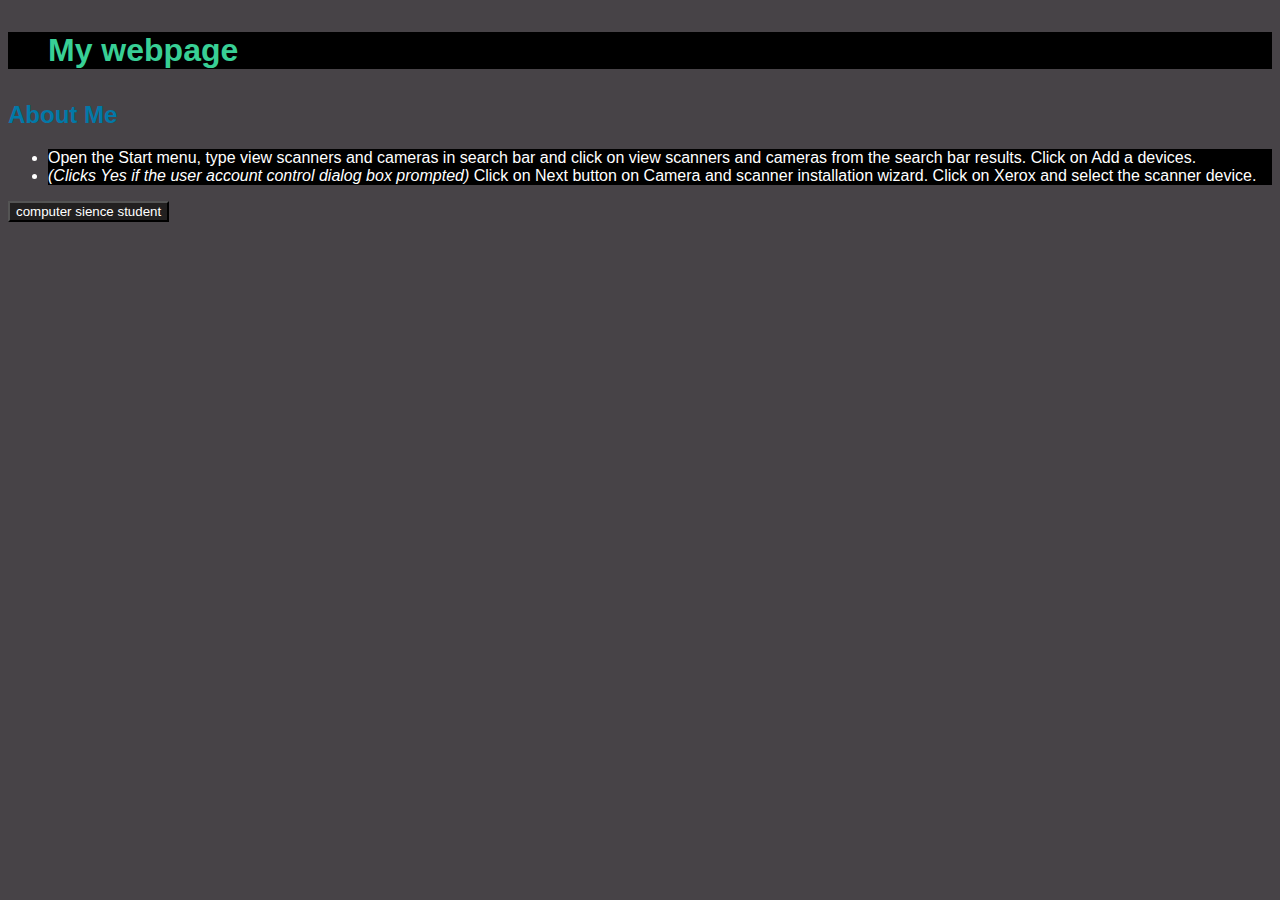
<file: file.html>
<!DOCTYPE html>
<html>
    <head>
<title>my page!</title>
<style>
    body{
        background:rgb(71, 67, 71);
        color:white;
        font-family:Arial, Helvetica, Helvetica neue;
    }
    h1{
        color:rgb(56, 207, 149);
        background:black;
    }
    h2{
        color:rgb(2, 121, 168);
    }
    li{
        color:white;
        background:black;
    }
    button{
        background:rgb(34, 32, 32);
        color:white;
    }
</style>
    </head>
    <body>
        
  <h1>
    <ol>My webpage</ol>
</h1>
<h2>About Me</h2>
 <p>
    <ul>
    <li>
    Open the Start menu, type view scanners and cameras in search bar and click on view scanners and cameras from the search bar results. Click on Add a devices.<br/><li><em> (Clicks Yes if the user account control dialog box prompted) </em>Click on Next button on Camera and scanner installation wizard. Click on Xerox and select the scanner device.</li>
</li>
</ul>
</p>


 <button>computer sience student</button>
    </body>
</html>
</file>
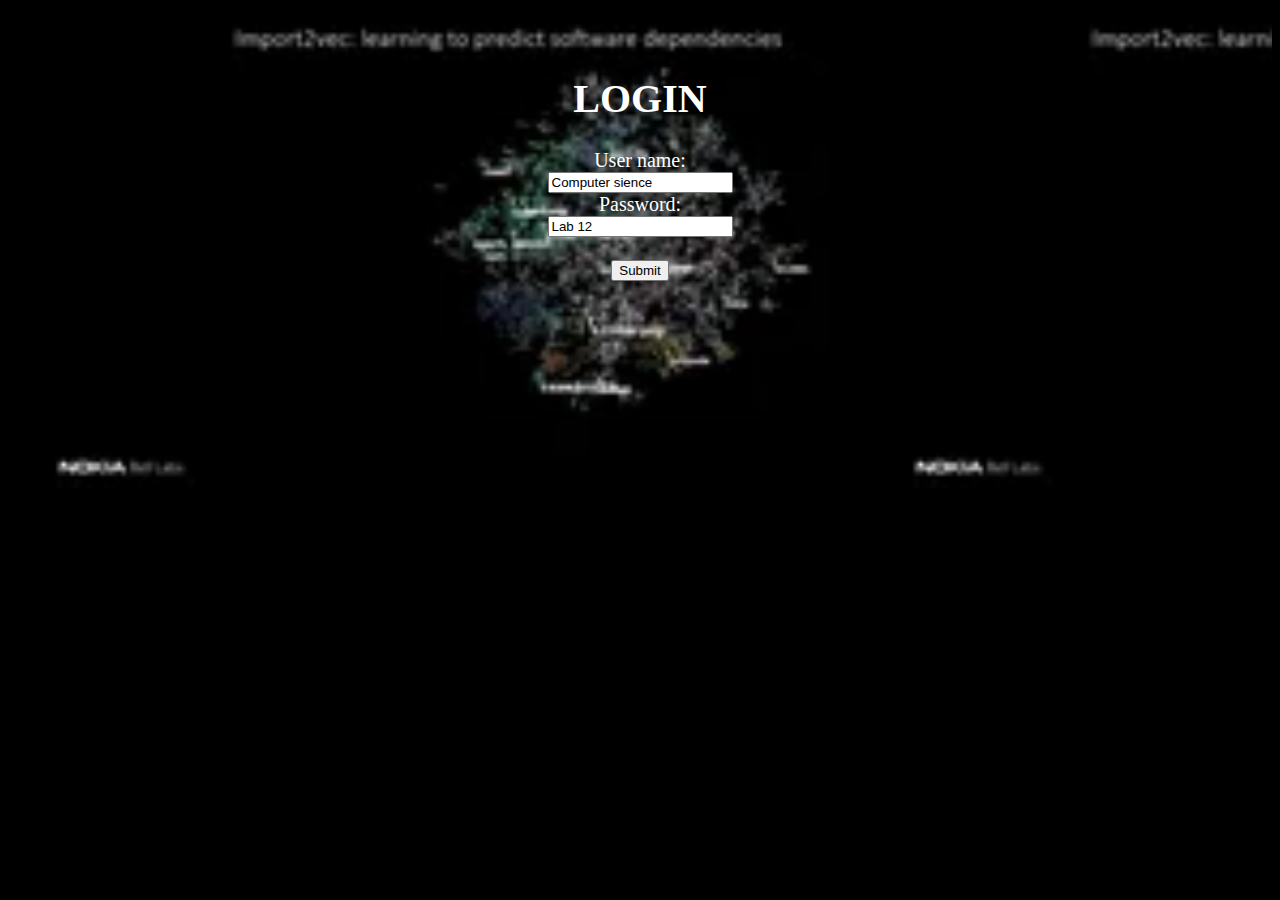
<file: home.html>
<html>
    <head>
      <title>My page</title>
      <link rel="stylesheet" href="styles.css">
      <meta name="viewport" content="width=device-width,initial-scale=1.0">
    </head>
   <body class="login">
    <header>
        <h1>LOGIN</h1>
        <form action="index.html">
            <label for="fname">User name:</label><br>
            <input type="text" id="fname" name="fname" value="Computer sience"><br>
            <label for="lname">Password:</label><br>
            <input type="text" id="lname" name="lname" value="Lab 12"><br><br>
        <input type="submit" value="Submit">
          </form>
    </header>
    
   
    </body>
</html>
</file>
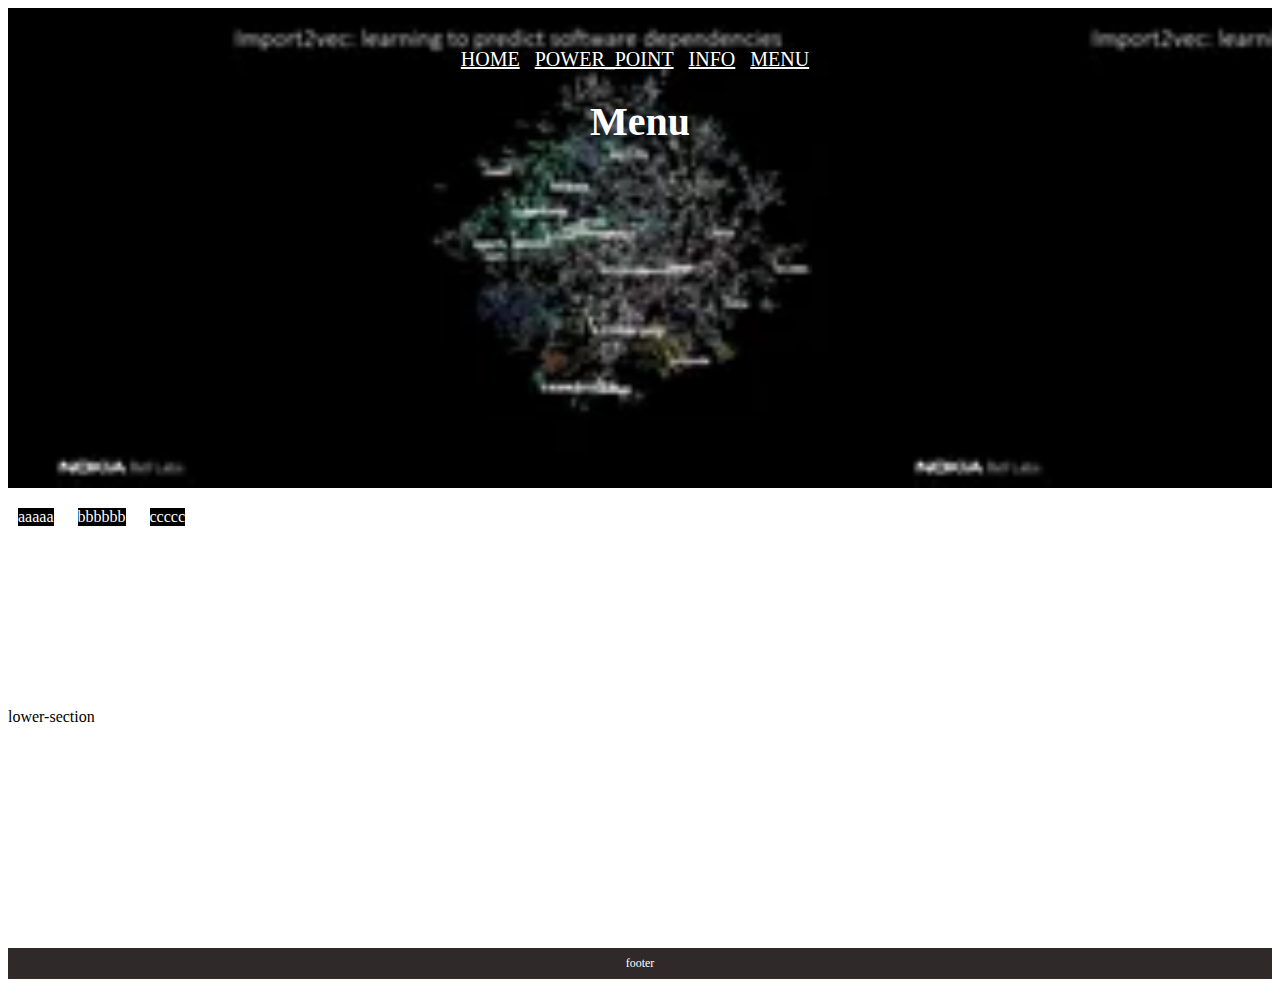
<file: menu.html>
<html>
    <head>
        <link rel="stylesheet" href="styles.css">
    </head>
    <body>
        <header>
            <nav>
                <ul>
                    <li><a href="index.html">home</a></li>
                    <li><a href="location.html">power_point<a></li>
                    <li><a href="contact.html">INFO</a></li>
                    <li><a href="menu.html">menu</a></li>
                </ul>
            </nav>
            <h1>Menu</h1>
        </header>
        <section>
            <div>aaaaa</div>
            <div>bbbbbb</div>
            <div>ccccc</div>
        </section>
        <section>lower-section</section>
        <footer>footer</footer>
    </body>
</html>
</file>
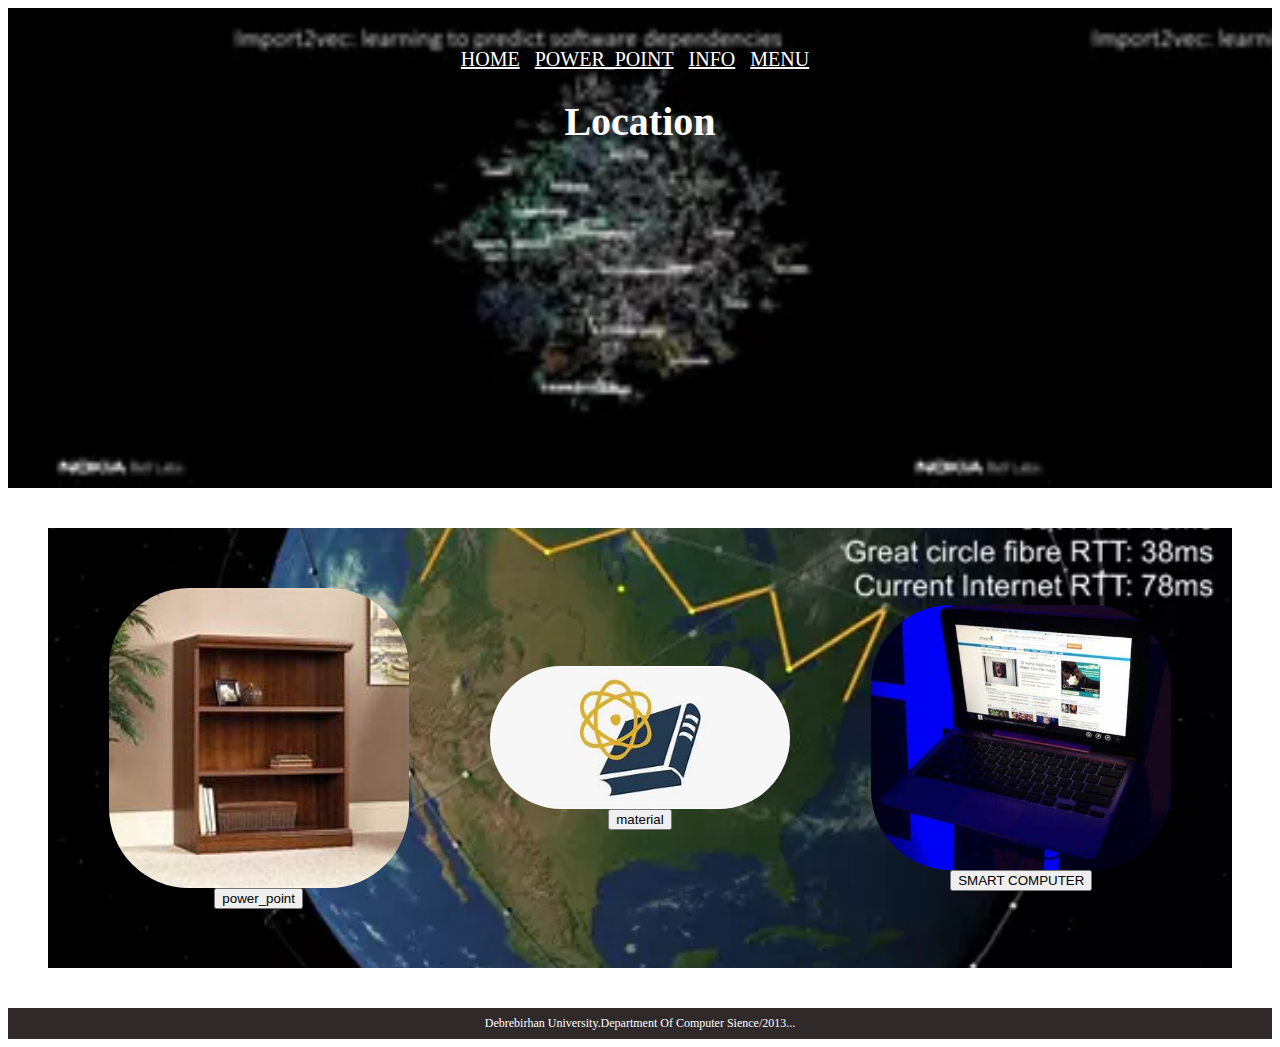
<file: power_point.html>
<html>
    <head>
        <link rel="stylesheet" href="styles.css">
    </head>
    <body>
        <header>
            <nav>
                <ul>
                    <li><a href="index.html">home</a></li>
                    <li><a href="location.html">power_point<a></li>
                    <li><a href="contact.html">INFO</a></li>
                    <li><a href="menu.html">menu</a></li>
                </ul>
            </nav>
            <h1>Location</h1>
        </header>
        <section class="sec">
            <figure>
               
                <figcaption><a href="pdf_2/"> <img src="image/th (4).jpg" alt="smart world"></a></figcaption><button>power_point</button></figcaption>
               </figure>
               <figure>
              
                <figcaption><a href="pdf/material/">  <img src="image/th (2).jpg" alt="smart pc"></a></figcaption></figcaption><button>material</button></figcaption>
               </figure>
               <figure>
                <img src="image/pc3.jpg" alt="smart computer">
                <figcaption><button>SMART COMPUTER</button></figcaption>
               </figure>
        </section>
        <footer> Debrebirhan University.Department Of Computer Sience/2013...</footer>
    </body>
</html>
</file>
<file: styles.css>
body{
    background:white;
}
.login{
    background-color: black;

}
header{
    
    background-image: url("image/image/200w\ \(7\).webp");
    background-size:contain;
   
    background-position: center;
    font-size: 20px;
    color:white;
    padding:40px;
    height:400px;
    text-align: center;
}
header a{
    color:white;
    margin-top: 10px;
    margin-left: 0px;
    text-transform: uppercase;
}
header .logos a{
    background-image: url("image/image/sec\ a.jpg");
    background-size: 250px;
    background-repeat: no-repeat;
    background-position: center;
  display:inline-block;
  height: 300px;
   text-indent: -99999999px;
    width:200px;
}
tr button{
    padding-right: 40px;
}
nav ul{
    margin:0;
    padding:0;
    list-style-type: none;
}
nav li{
    list-style-type: none;
    display:inline;
    margin:0 10px 0 0;
   
}
.sec{
    background-image: url("image/image/MediocreNervousHerculesbeetle.webp");
    background-size:cover;
    background-position:relative;

    display: flex;
    flex-direction:row ;
    color:white;
    padding:20px;
    margin:40px;
    height:400px
    
}

.sec figure{
    margin:auto;
    text-align: center;
    width:300px;
}
.sec figure img{
    border-radius: 80px;
    width:300px;

}
.sec .fig2 img{
    border-radius: 80px;
    width:200px;

}
.sec .fig2 img{
    border-radius: 80px;
    width:400px;

}
.sec .fig1 img{
    border-radius: 40px;
    width:200px;
}
.section{
    background-image: url("image/image/200w\ \(6\).webp");
    background-size:400px;
    background-repeat: no-repeat;

    display: flex;
    flex-direction:row ;
    color:black;
    margin-top: 40px;
    padding:20px;
    height:300px
    
}
.section figure{
    margin:auto;
    text-align: center;
    width:300px;
}
.section figure img{
    margin:auto;
    text-align: center;
    width:300px;
}
.menu{
    background-color: aliceblue;
}
footer{
    background:rgb(48, 41, 41);
    color:white;
    font-size: 12px;
    padding:8px;
    text-align: center;
    margin-top: 40px;
}
section{
    background:white;
   
    background-size: 100px;
    background-position: center;
    margin-top: 10px;
    height:200px;
}
div{
    background-color: black;
    
    display:inline-block;
    color:white;
    margin: 10px;
}
.pdf{
    background-image: url("image/image/th\ \(1\).jpg");
    
}
</file>
